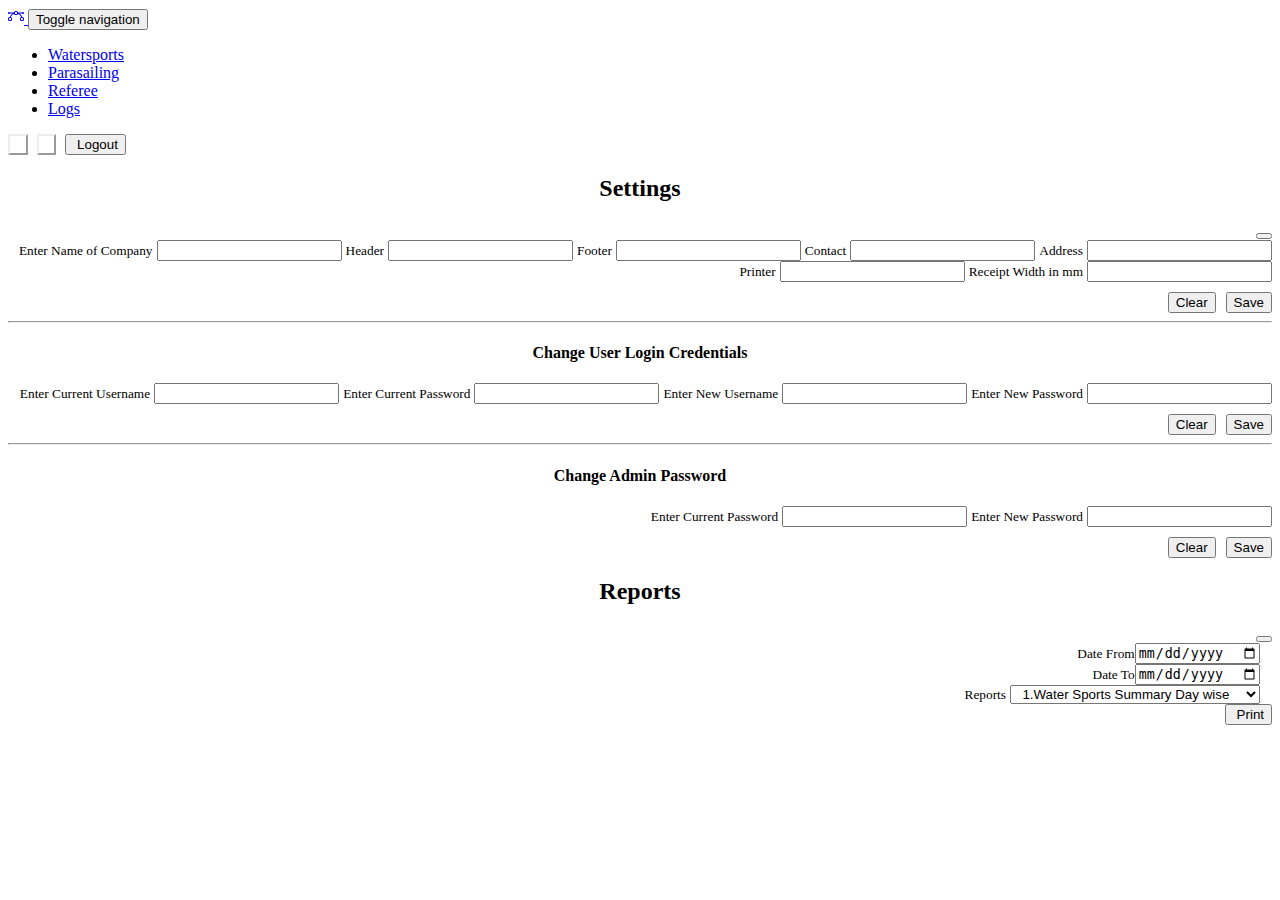
<file: src/main/resources/templates/fragments.html>
<!DOCTYPE html>
<html lang="en" xmlns:th="http://www.thymeleaf.org">
<head>
  <meta charset="UTF-8">
  <title>Title</title>
</head>
<body>

<nav th:fragment="header(tabIndex)" class="navbar navbar-light navbar-expand-md py-3" style="background: var(--bs-gray-100);">
  <div class="container">
    <a class="navbar-brand d-flex align-items-center" href="#">
               <span class="bs-icon-sm bs-icon-rounded bs-icon-primary d-flex justify-content-center align-items-center me-2 bs-icon">
                  <svg xmlns="http://www.w3.org/2000/svg" width="1em" height="1em" fill="currentColor" viewBox="0 0 16 16" class="bi bi-bezier">
                     <path fill-rule="evenodd" d="M0 10.5A1.5 1.5 0 0 1 1.5 9h1A1.5 1.5 0 0 1 4 10.5v1A1.5 1.5 0 0 1 2.5 13h-1A1.5 1.5 0 0 1 0 11.5v-1zm1.5-.5a.5.5 0 0 0-.5.5v1a.5.5 0 0 0 .5.5h1a.5.5 0 0 0 .5-.5v-1a.5.5 0 0 0-.5-.5h-1zm10.5.5A1.5 1.5 0 0 1 13.5 9h1a1.5 1.5 0 0 1 1.5 1.5v1a1.5 1.5 0 0 1-1.5 1.5h-1a1.5 1.5 0 0 1-1.5-1.5v-1zm1.5-.5a.5.5 0 0 0-.5.5v1a.5.5 0 0 0 .5.5h1a.5.5 0 0 0 .5-.5v-1a.5.5 0 0 0-.5-.5h-1zM6 4.5A1.5 1.5 0 0 1 7.5 3h1A1.5 1.5 0 0 1 10 4.5v1A1.5 1.5 0 0 1 8.5 7h-1A1.5 1.5 0 0 1 6 5.5v-1zM7.5 4a.5.5 0 0 0-.5.5v1a.5.5 0 0 0 .5.5h1a.5.5 0 0 0 .5-.5v-1a.5.5 0 0 0-.5-.5h-1z"></path>
                     <path d="M6 4.5H1.866a1 1 0 1 0 0 1h2.668A6.517 6.517 0 0 0 1.814 9H2.5c.123 0 .244.015.358.043a5.517 5.517 0 0 1 3.185-3.185A1.503 1.503 0 0 1 6 5.5v-1zm3.957 1.358A1.5 1.5 0 0 0 10 5.5v-1h4.134a1 1 0 1 1 0 1h-2.668a6.517 6.517 0 0 1 2.72 3.5H13.5c-.123 0-.243.015-.358.043a5.517 5.517 0 0 0-3.185-3.185z"></path>
                  </svg>
               </span>
      <span th:text="${title}"></span>
    </a>
    <button data-bs-toggle="collapse" class="navbar-toggler" data-bs-target="#navcol-1"><span class="visually-hidden">Toggle navigation</span><span class="navbar-toggler-icon"></span></button>
    <div class="collapse navbar-collapse" id="navcol-1">
      <ul class="navbar-nav me-auto">
        <li class="nav-item"><a class="nav-link" th:classappend="${tabIndex==1} ? 'active'" href="/water/">Watersports</a></li>
        <li class="nav-item"><a class="nav-link" th:classappend="${tabIndex==2} ? 'active'" href="/para/">Parasailing</a></li>
        <li class="nav-item"><a class="nav-link" th:classappend="${tabIndex==3} ? 'active'" href="/ref/">Referee</a></li>
        <li class="nav-item"><a class="nav-link" th:classappend="${tabIndex==4} ? 'active'" href="/logs/">Logs</a></li>
      </ul>
        <button class="btn btn-primary" type="button" style="background: var(--bs-gray-500);border-color: var(--bs-gray-600);margin-right: 5px;" data-bs-target="#reportModal" data-bs-toggle="modal">
            <i class="fa fa-table" style="color: var(--bs-navbar-brand-color);"></i>&nbsp;
        </button>
        <button class="btn btn-primary" type="button" style="background: var(--bs-gray-500);border-color: var(--bs-gray-600);margin-right: 5px;" data-bs-target="#settingsModal" data-bs-toggle="modal">
            <i class="fa fa-gear" style="color: var(--bs-navbar-brand-color);"></i>&nbsp;
        </button>
        <button class="btn btn-danger" role="button" onclick="confirmLogout()"><i class="fas fa-lock"></i>&nbsp;Logout</button>
    </div>
  </div>
</nav>

<div th:fragment="config" class="modal fade" role="dialog" tabindex="-1" id="settingsModal" style="text-align: right;">
    <div class="modal-dialog" role="document">
        <div class="modal-content">
            <div class="modal-header" style="background: var(--bs-gray-400);">
                <h2 class="modal-title" style="text-align: center;width: 100%;">Settings</h2>
                <button type="button" class="btn-close" data-bs-dismiss="modal" aria-label="Close"></button>
            </div>
            <div class="modal-body" style="background: var(--bs-gray-200);">
                <form id="formInfo" method="post">

                    <small class="form-text float-start">Enter Name of Company</small>
                    <input class="form-control" type="text" id="title" name="title" th:value="${title}" maxlength="32">

                    <small class="form-text float-start">Header</small>
                    <input class="form-control" type="text" id="header" name="header" th:value="${header}">

                    <small class="form-text float-start">Footer</small>
                    <input class="form-control" type="text" id="footer" name="footer" th:value="${footer}" maxlength="32">

                    <small class="form-text float-start">Contact</small>
                    <input class="form-control" type="text" id="contactNo" name="contact" th:value="${contact}" maxlength="32">

                    <small class="form-text float-start">Address</small>
                    <input class="form-control" type="text" id="address" name="address" th:value="${address}" maxlength="32">

                    <small class="form-text float-start">Printer</small>
                    <input class="form-control" type="text" id="printer" name="printer" th:value="${printer}">

                    <small class="form-text float-start">Receipt Width in mm</small>
                    <input class="form-control" type="text" id="receiptWidth" name="receiptWidth" th:value="${receiptWidth}">

                    <div class="text-center mb-3" style="margin-top: 10px;margin-bottom: 10px;"></div>
                    <div class="mb-3"></div>
                    <div class="mb-3"></div>
                    <div class="d-xl-flex justify-content-xl-center mb-3"><button class="btn btn-light" type="reset" data-bs-dismiss="modal" style="margin-right: 10px;">Clear</button><button class="btn btn-primary" type="submit" id="btnSaveInfo">Save</button></div>
                </form>
                <hr>
                <h4 style="text-align: center;">Change User Login Credentials</h4>
                <form id="formLogin" method="post">
                    <small class="form-text float-start">Enter Current Username</small>
                    <input class="form-control" type="text" id="usernameCur" name="usernameCur">

                    <small class="form-text float-start">Enter Current Password</small>
                    <input class="form-control" type="password" id="passwordCur" name="passwordCur">

                    <small class="form-text float-start">Enter New Username</small>
                    <input class="form-control" type="text" id="usernameNew" name="usernameNew">

                    <small class="form-text float-start">Enter New Password</small>
                    <input class="form-control" type="password" id="passwordNew" name="passwordNew">

                    <div class="text-center mb-3" style="margin-top: 10px;margin-bottom: 10px;"></div>
                    <div class="mb-3"></div>
                    <div class="mb-3"></div>
                    <div class="d-xl-flex justify-content-xl-center mb-3"><button class="btn btn-light" type="reset" data-bs-dismiss="modal" style="margin-right: 10px;">Clear</button><button class="btn btn-primary" type="submit" id="btnSaveLogin">Save</button></div>
                </form>
                <hr>
                <h4 style="text-align: center;">Change Admin Password</h4>
                <form id="formAdminPassword" method="post">

                    <small class="form-text float-start">Enter Current Password</small>
                    <input class="form-control" type="password" id="passwordAdminCur" name="passwordAdminCur">

                    <small class="form-text float-start">Enter New Password</small>
                    <input class="form-control" type="password" id="passwordAdminNew" name="passwordAdminNew">

                    <div class="text-center mb-3" style="margin-top: 10px;margin-bottom: 10px;"></div>
                    <div class="mb-3"></div>
                    <div class="mb-3"></div>
                    <div class="d-xl-flex justify-content-xl-center mb-3"><button class="btn btn-light" type="reset" data-bs-dismiss="modal" style="margin-right: 10px;">Clear</button><button class="btn btn-primary" type="submit" id="btnSaveAdminPassword">Save</button></div>
                </form>
<!--                <h4 style="text-align: center;">Database Backup</h4>-->
<!--                <div class="text-center">-->

<!--                    <form method="post" action="/backup/upload/">-->
<!--                        <input type="file" style="margin-bottom: 10px;" name="file" required>-->
<!--                        <div class="btn-group" role="group">-->
<!--                            <button class="btn btn-primary" type="submit"><i class="fa fa-upload"></i>&nbsp;Upload</button>-->
<!--                            <a class="btn btn-success" role="button" href="/backup/download/"><i class="fa fa-download"></i> Download</a>-->
<!--                        </div>-->
<!--                    </form>-->
<!--                </div>-->
            </div>
        </div>
    </div>
</div>

<div th:fragment="report" class="modal fade" role="dialog" tabindex="-1" id="reportModal" style="text-align: right;">
    <div class="modal-dialog" role="document">
        <div class="modal-content">
            <div class="modal-header" style="background: var(--bs-gray-400);">
                <h2 class="modal-title" id="lblOrder" style="text-align: center;width: 100%;">Reports</h2><button type="button" class="btn-close" data-bs-dismiss="modal" aria-label="Close"></button>
            </div>
            <div class="modal-body" style="background: var(--bs-gray-200);padding-bottom: 0px;">
                <form method="post" action="/report/" target="_blank">
                    <div class="text-center mb-3" style="padding-right: 10px;padding-left: 10px;">
                        <div class="row">
                            <div class="col" style="padding-right: 2px;padding-left: 2px;"><small class="form-text">Date From</small><input class="form-control" type="date" name="dateFrom" th:value="${dateFrom}" required></div>
                            <div class="col" style="padding-left: 2px;padding-right: 2px;"><small class="form-text">Date To</small><input class="form-control" type="date" name="dateTo" th:value="${dateTo}" required></div>
                            <div class="col" style="padding-left: 2px;padding-right: 2px;"><small class="form-text">Reports</small>
                                <select class="form-select" name="idReport">
                                    <option value="0" selected="">&nbsp;&nbsp;1.Water Sports Summary Day wise</option>
                                    <option value="1">&nbsp;&nbsp;2.Water Sports Summary Month wise</option>
                                    <option value="2">&nbsp;&nbsp;3.Water Sports Summary Year wise</option>
                                    <option value="3">&nbsp;&nbsp;4.Parasailing Summary Day Wise</option>
                                    <option value="4">&nbsp;&nbsp;5.Parasailing Summary Month Wise</option>
                                    <option value="5">&nbsp;&nbsp;6.Parasailing Summary Year Wise</option>
                                    <option value="6">&nbsp;&nbsp;7.Owner Summary</option>
                                    <option value="7">&nbsp;&nbsp;8.Marketer Summary</option>
                                    <option value="8">&nbsp;&nbsp;9.Water Sports Orders</option>
                                    <option value="9">10.Water Sports Order Details</option>
                                    <option value="10">11.Parasailing Orders</option>
                                </select>
                            </div>
                        </div>
                    </div>
                    <div class="text-center"><button class="btn btn-warning" id="btnPrint" type="submit" style="margin-bottom: 10px;"><i class="fa fa-print"></i>&nbsp;Print</button></div>
                </form>
            </div>
        </div>
    </div>
</div>

</body>
</html>
</file>
